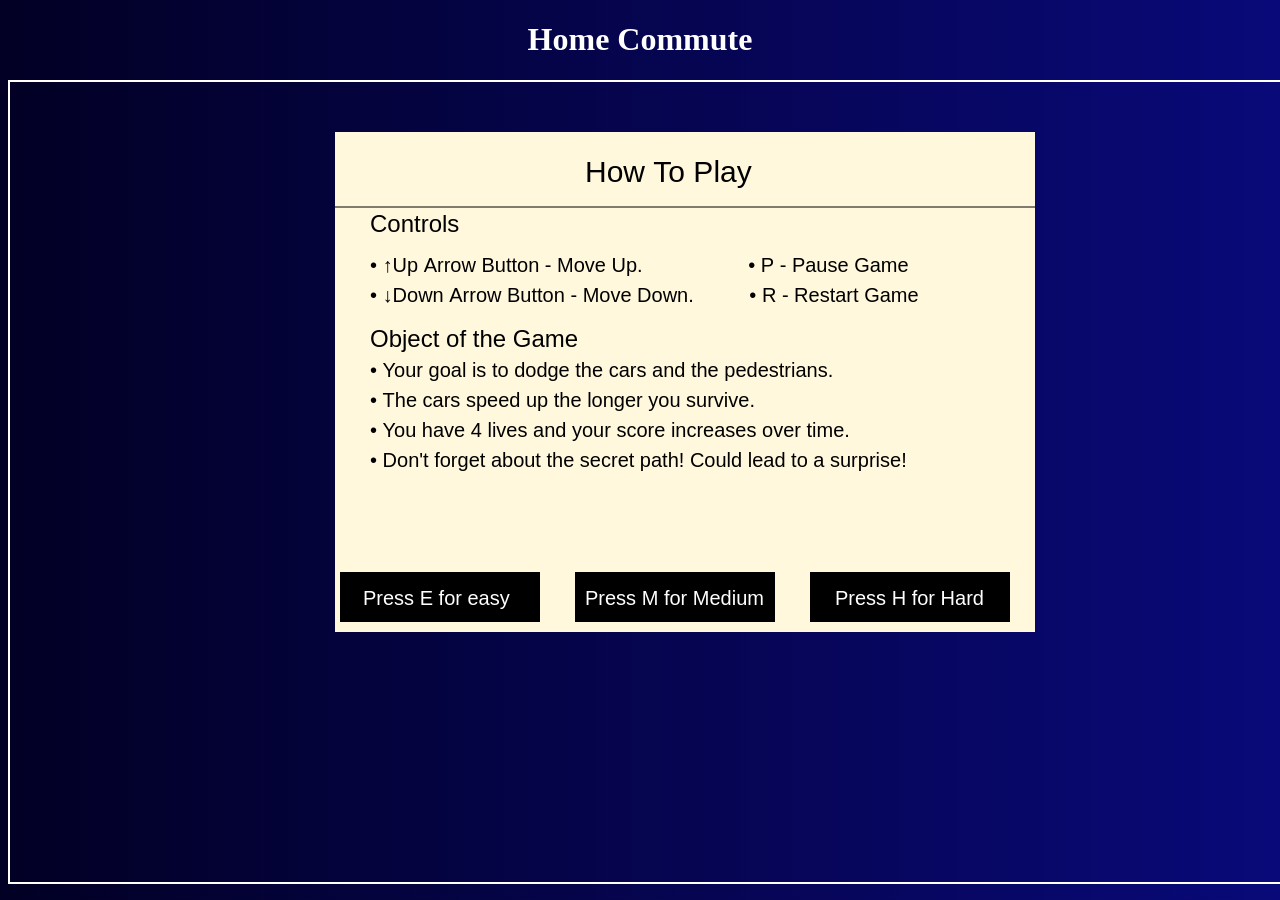
<file: index.html>
<!DOCTYPE html>
<html lang="en">
<head>
	<title>Home Commute</title>
    <link rel="stylesheet" href="style.css">
</body>
<body>
	<h1>Home Commute</h1>
    <canvas width="1280" height="800" id="myCanvas"></canvas>
    <script src="setup.js"></script>
    <script src="player.js"></script>
	<script src="enemy.js"></script>
    <script src="collisions.js"></script>
    <script src="art.js"></script>
    <script src="pause_menu.js"></script>
    <script src="dui_stop.js"></script>
    <script src="game_over.js"></script>
    <script src="start_menu.js"></script>
    <script src="animate.js"></script>
    <script src="sound.js"></script>
</body>
</html>
</file>
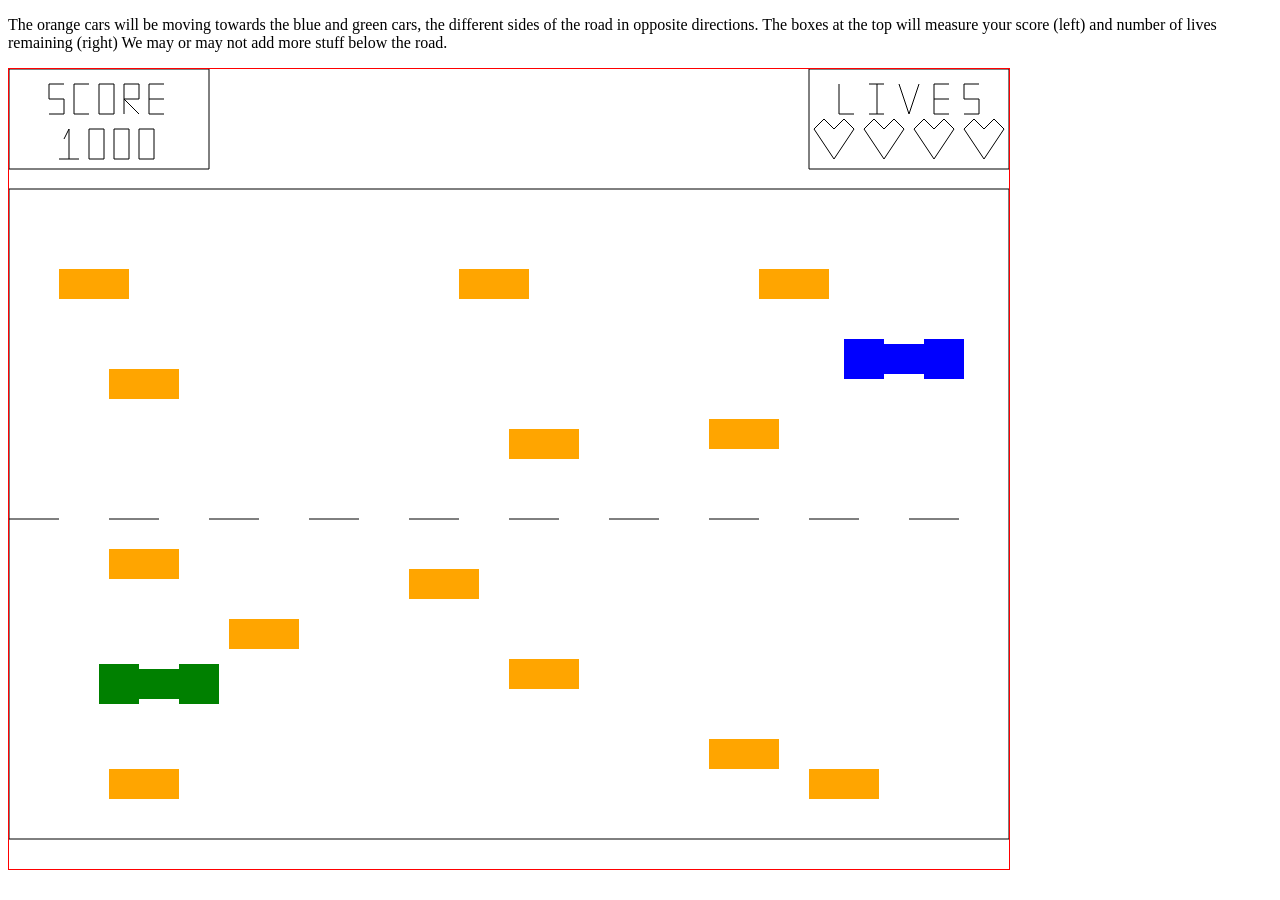
<file: concept_art.html>
<!DOCTYPE html>
<html lang="en">
<head>
    <meta charset="UTF-8">
    <meta name="viewport" content="width=device-width, initial-scale=1.0">
    <title>Document</title>
    <style>
        canvas{
			border: rgb(255, 0, 0) 1px solid;
			}
    </style>
</head>
<body>
    <p>
        The orange cars will be moving towards the blue and green cars, the different sides of the road in opposite directions.
        The boxes at the top will measure your score (left) and number of lives remaining (right)
        We may or may not add more stuff below the road.
        
    </p>
    <canvas id="canvas" width="1000" height="800">
		</canvas>
        <script>
				const canvas = document.getElementById("canvas");
				const ctx = canvas.getContext("2d");

                //draw the score box
                    //box
                ctx.fillStyle = "black";
                ctx.beginPath();                
                ctx.rect(0,0,200,100);
                ctx.stroke();
                    //numbers
                        //#1
                ctx.fillStyle = "black";
                ctx.beginPath();
                ctx.moveTo(60,60);
                ctx.lineTo(60,90);
                ctx.stroke();

                ctx.fillStyle = "black";
                ctx.beginPath();
                ctx.moveTo(70,90);
                ctx.lineTo(50,90);
                ctx.stroke();

                ctx.fillStyle = "black";
                ctx.beginPath();
                ctx.moveTo(60,60);
                ctx.lineTo(55,70);
                ctx.stroke();
                        //#2
                ctx.fillStyle = "black";
                ctx.beginPath();
                ctx.moveTo(95,60);
                ctx.lineTo(80,60);    
                ctx.stroke();

                ctx.fillStyle = "black";
                ctx.beginPath();
                ctx.moveTo(80,60);
                ctx.lineTo(80,90);    
                ctx.stroke();

                ctx.fillStyle = "black";
                ctx.beginPath();
                ctx.moveTo(95,90);
                ctx.lineTo(80,90);    
                ctx.stroke();

                ctx.fillStyle = "black";
                ctx.beginPath();
                ctx.moveTo(95,60);
                ctx.lineTo(95,90);    
                ctx.stroke();
                        //#3
                 ctx.fillStyle = "black";
                ctx.beginPath();
                ctx.moveTo(120,60);
                ctx.lineTo(105,60);    
                ctx.stroke();

                ctx.fillStyle = "black";
                ctx.beginPath();
                ctx.moveTo(105,60);
                ctx.lineTo(105,90);    
                ctx.stroke();

                ctx.fillStyle = "black";
                ctx.beginPath();
                ctx.moveTo(120,90);
                ctx.lineTo(105,90);    
                ctx.stroke();

                ctx.fillStyle = "black";
                ctx.beginPath();
                ctx.moveTo(120,60);
                ctx.lineTo(120,90);    
                ctx.stroke();
                        //#4
                ctx.fillStyle = "black";
                ctx.beginPath();
                ctx.moveTo(145,60);
                ctx.lineTo(130,60);    
                ctx.stroke();

                ctx.fillStyle = "black";
                ctx.beginPath();
                ctx.moveTo(130,60);
                ctx.lineTo(130,90);    
                ctx.stroke();

                ctx.fillStyle = "black";
                ctx.beginPath();
                ctx.moveTo(145,90);
                ctx.lineTo(130,90);    
                ctx.stroke();

                ctx.fillStyle = "black";
                ctx.beginPath();
                ctx.moveTo(145,60);
                ctx.lineTo(145,90);    
                ctx.stroke();
                    //letters
                        //S
                ctx.fillStyle = "black";
                ctx.beginPath();
                ctx.moveTo(40,15);
                ctx.lineTo(55,15);    
                ctx.stroke();

                ctx.fillStyle = "black";
                ctx.beginPath();
                ctx.moveTo(40,15);
                ctx.lineTo(40,30);    
                ctx.stroke();

                ctx.fillStyle = "black";
                ctx.beginPath();
                ctx.moveTo(40,30);
                ctx.lineTo(55,30);    
                ctx.stroke();

                ctx.fillStyle = "black";
                ctx.beginPath();
                ctx.moveTo(55,45);
                ctx.lineTo(55,30);    
                ctx.stroke();

                ctx.fillStyle = "black";
                ctx.beginPath();
                ctx.moveTo(40,45);
                ctx.lineTo(55,45);    
                ctx.stroke();
                        //C
                 ctx.fillStyle = "black";
                ctx.beginPath();
                ctx.moveTo(80,15);
                ctx.lineTo(65,15);    
                ctx.stroke();

                 ctx.fillStyle = "black";
                ctx.beginPath();
                ctx.moveTo(65,15);
                ctx.lineTo(65,45);    
                ctx.stroke();

                 ctx.fillStyle = "black";
                ctx.beginPath();
                ctx.moveTo(80,45);
                ctx.lineTo(65,45);    
                ctx.stroke();
                        //O
                ctx.fillStyle = "black";
                ctx.beginPath();
                ctx.moveTo(105,15);
                ctx.lineTo(90,15);    
                ctx.stroke();

                ctx.fillStyle = "black";
                ctx.beginPath();
                ctx.moveTo(90,15);
                ctx.lineTo(90,45);    
                ctx.stroke();

                ctx.fillStyle = "black";
                ctx.beginPath();
                ctx.moveTo(105,45);
                ctx.lineTo(90,45);    
                ctx.stroke();

                ctx.fillStyle = "black";
                ctx.beginPath();
                ctx.moveTo(105,15);
                ctx.lineTo(105,45);    
                ctx.stroke();
                        //R
                ctx.fillStyle = "black";
                ctx.beginPath();
                ctx.moveTo(115,15);
                ctx.lineTo(115,45);    
                ctx.stroke();

                ctx.fillStyle = "black";
                ctx.beginPath();
                ctx.moveTo(115,15);
                ctx.lineTo(130,15);    
                ctx.stroke();

                ctx.fillStyle = "black";
                ctx.beginPath();
                ctx.moveTo(130,15);
                ctx.lineTo(130,30);    
                ctx.stroke();

                ctx.fillStyle = "black";
                ctx.beginPath();
                ctx.moveTo(130,30);
                ctx.lineTo(115,30);    
                ctx.stroke();

                ctx.fillStyle = "black";
                ctx.beginPath();
                ctx.moveTo(115,30);
                ctx.lineTo(130,45);    
                ctx.stroke();
                        //E
                ctx.fillStyle = "black";
                ctx.beginPath();
                ctx.moveTo(140,15);
                ctx.lineTo(140,45);    
                ctx.stroke();

                ctx.fillStyle = "black";
                ctx.beginPath();
                ctx.moveTo(140,15);
                ctx.lineTo(155,15);    
                ctx.stroke();

                ctx.fillStyle = "black";
                ctx.beginPath();
                ctx.moveTo(140,30);
                ctx.lineTo(155,30);    
                ctx.stroke();

                ctx.fillStyle = "black";
                ctx.beginPath();
                ctx.moveTo(140,45);
                ctx.lineTo(155,45);    
                ctx.stroke();
                //draw the lives box
                    //box
                ctx.fillStyle = "black";
                ctx.beginPath();                
                ctx.rect(800,0,200,100);
                ctx.stroke();
                    //words
                        //L
                ctx.fillStyle = "black";
                ctx.beginPath();
                ctx.moveTo(830,15);
                ctx.lineTo(830,45);
                ctx.stroke();

                ctx.fillStyle = "black";
                ctx.beginPath();
                ctx.moveTo(845,45);
                ctx.lineTo(830,45);
                ctx.stroke();
                        //I
                ctx.fillStyle = "black";
                ctx.beginPath();
                ctx.moveTo(868,15);
                ctx.lineTo(868,45);
                ctx.stroke();

                ctx.fillStyle = "black";
                ctx.beginPath();
                ctx.moveTo(860,45);
                ctx.lineTo(875,45);    
                ctx.stroke();

                ctx.fillStyle = "black";
                ctx.beginPath();
                ctx.moveTo(860,15);
                ctx.lineTo(875,15);    
                ctx.stroke();
                        //V

                ctx.fillStyle = "black";
                ctx.beginPath();
                ctx.moveTo(890,15);
                ctx.lineTo(900,45);
                ctx.stroke();

                ctx.fillStyle = "black";
                ctx.beginPath();
                ctx.moveTo(910,15);
                ctx.lineTo(900,45);
                ctx.stroke();

                        //E
                ctx.fillStyle = "black";
                ctx.beginPath();
                ctx.moveTo(925,15);
                ctx.lineTo(925,45);    
                ctx.stroke();

                ctx.fillStyle = "black";
                ctx.beginPath();
                ctx.moveTo(925,15);
                ctx.lineTo(940,15);    
                ctx.stroke();

                ctx.fillStyle = "black";
                ctx.beginPath();
                ctx.moveTo(925,30);
                ctx.lineTo(940,30);    
                ctx.stroke();

                ctx.fillStyle = "black";
                ctx.beginPath();
                ctx.moveTo(925,45);
                ctx.lineTo(940,45);    
                ctx.stroke();

                        //S
                ctx.fillStyle = "black";
                ctx.beginPath();
                ctx.moveTo(955,15);
                ctx.lineTo(970,15);    
                ctx.stroke();

                ctx.fillStyle = "black";
                ctx.beginPath();
                ctx.moveTo(955,15);
                ctx.lineTo(955,30);    
                ctx.stroke();

                ctx.fillStyle = "black";
                ctx.beginPath();
                ctx.moveTo(955,30);
                ctx.lineTo(970,30);    
                ctx.stroke();

                ctx.fillStyle = "black";
                ctx.beginPath();
                ctx.moveTo(970,45);
                ctx.lineTo(970,30);    
                ctx.stroke();

                ctx.fillStyle = "black";
                ctx.beginPath();
                ctx.moveTo(955,45);
                ctx.lineTo(970,45);    
                ctx.stroke();

                    //hearts
                        //tops
                ctx.fillStyle = "black";
                ctx.beginPath();
                ctx.moveTo(825,60);
                ctx.lineTo(835,50);
                ctx.stroke();

                ctx.fillStyle = "black";
                ctx.beginPath();
                ctx.moveTo(835,50);
                ctx.lineTo(845,60);
                ctx.stroke();

                ctx.fillStyle = "black";
                ctx.beginPath();
                ctx.moveTo(805,60);
                ctx.lineTo(815,50);
                ctx.stroke();

                ctx.fillStyle = "black";
                ctx.beginPath();
                ctx.moveTo(815,50);
                ctx.lineTo(825,60);
                ctx.stroke();

                ctx.fillStyle = "black";
                ctx.beginPath();
                ctx.moveTo(825,60);
                ctx.lineTo(835,50);
                ctx.stroke();

                ctx.fillStyle = "black";
                ctx.beginPath();
                ctx.moveTo(835,50);
                ctx.lineTo(845,60);
                ctx.stroke();

                ctx.fillStyle = "black";
                ctx.beginPath();
                ctx.moveTo(855,60);
                ctx.lineTo(865,50);
                ctx.stroke();

                ctx.fillStyle = "black";
                ctx.beginPath();
                ctx.moveTo(865,50);
                ctx.lineTo(875,60);
                ctx.stroke();

                ctx.fillStyle = "black";
                ctx.beginPath();
                ctx.moveTo(875,60);
                ctx.lineTo(885,50);
                ctx.stroke();

                ctx.fillStyle = "black";
                ctx.beginPath();
                ctx.moveTo(885,50);
                ctx.lineTo(895,60);
                ctx.stroke();

                ctx.fillStyle = "black";
                ctx.beginPath();
                ctx.moveTo(905,60);
                ctx.lineTo(915,50);
                ctx.stroke();

                ctx.fillStyle = "black";
                ctx.beginPath();
                ctx.moveTo(915,50);
                ctx.lineTo(925,60);
                ctx.stroke();

                ctx.fillStyle = "black";
                ctx.beginPath();
                ctx.moveTo(925,60);
                ctx.lineTo(935,50);
                ctx.stroke();

                ctx.fillStyle = "black";
                ctx.beginPath();
                ctx.moveTo(935,50);
                ctx.lineTo(945,60);
                ctx.stroke();

                ctx.fillStyle = "black";
                ctx.beginPath();
                ctx.moveTo(925,60);
                ctx.lineTo(935,50);
                ctx.stroke();

                ctx.fillStyle = "black";
                ctx.beginPath();
                ctx.moveTo(935,50);
                ctx.lineTo(945,60);
                ctx.stroke();

                ctx.fillStyle = "black";
                ctx.beginPath();
                ctx.moveTo(955,60);
                ctx.lineTo(965,50);
                ctx.stroke();

                ctx.fillStyle = "black";
                ctx.beginPath();
                ctx.moveTo(965,50);
                ctx.lineTo(975,60);
                ctx.stroke();

                ctx.fillStyle = "black";
                ctx.beginPath();
                ctx.moveTo(975,60);
                ctx.lineTo(985,50);
                ctx.stroke();

                ctx.fillStyle = "black";
                ctx.beginPath();
                ctx.moveTo(985,50);
                ctx.lineTo(995,60);
                ctx.stroke();

                        //bottoms
                ctx.fillStyle = "black";
                ctx.beginPath();
                ctx.moveTo(825,90);
                ctx.lineTo(845,60);
                ctx.stroke();

                ctx.fillStyle = "black";
                ctx.beginPath();
                ctx.moveTo(825,90);
                ctx.lineTo(805,60);
                ctx.stroke();

                ctx.fillStyle = "black";
                ctx.beginPath();
                ctx.moveTo(895,60);
                ctx.lineTo(875,90);
                ctx.stroke();

                ctx.fillStyle = "black";
                ctx.beginPath();
                ctx.moveTo(875,90);
                ctx.lineTo(855,60);
                ctx.stroke();

                ctx.fillStyle = "black";
                ctx.beginPath();
                ctx.moveTo(925,90);
                ctx.lineTo(945,60);
                ctx.stroke();

                ctx.fillStyle = "black";
                ctx.beginPath();
                ctx.moveTo(925,90);
                ctx.lineTo(905,60);
                ctx.stroke();

                ctx.fillStyle = "black";
                ctx.beginPath();
                ctx.moveTo(975,90);
                ctx.lineTo(955,60);
                ctx.stroke();

                ctx.fillStyle = "black";
                ctx.beginPath();
                ctx.moveTo(975,90);
                ctx.lineTo(995,60);
                ctx.stroke();

                //draw the edge of the road
                ctx.fillStyle ="black";
                ctx.beginPath();
                ctx.rect(0,120,1000,650);
                ctx.stroke();

                //draw the upper middle line of the road
                ctx.fillStyle = "yellow";
                ctx.beginPath();
                ctx.moveTo(0,450);
                ctx.lineTo(50,450);
                ctx.stroke();

                ctx.fillStyle = "yellow";
                ctx.beginPath();
                ctx.moveTo(100,450);
                ctx.lineTo(150,450);
                ctx.stroke();

                ctx.fillStyle = "yellow";
                ctx.beginPath();
                ctx.moveTo(200,450);
                ctx.lineTo(250,450);
                ctx.stroke();

                ctx.fillStyle = "yellow";
                ctx.beginPath();
                ctx.moveTo(300,450);
                ctx.lineTo(350,450);
                ctx.stroke();

                ctx.fillStyle = "yellow";
                ctx.beginPath();
                ctx.moveTo(400,450);
                ctx.lineTo(450,450);
                ctx.stroke();

                ctx.fillStyle = "yellow";
                ctx.beginPath();
                ctx.moveTo(500,450);
                ctx.lineTo(550,450);
                ctx.stroke();

                ctx.fillStyle = "yellow";
                ctx.beginPath();
                ctx.moveTo(600,450);
                ctx.lineTo(650,450);
                ctx.stroke();

                ctx.fillStyle = "yellow";
                ctx.beginPath();
                ctx.moveTo(700,450);
                ctx.lineTo(750,450);
                ctx.stroke();

                ctx.fillStyle = "yellow";
                ctx.beginPath();
                ctx.moveTo(800,450);
                ctx.lineTo(850,450);
                ctx.stroke();

                ctx.fillStyle = "yellow";
                ctx.beginPath();
                ctx.moveTo(900,450);
                ctx.lineTo(950,450);
                ctx.stroke();
                
                //non-player cars

                ctx.fillStyle = "orange"
                ctx.fillRect(100, 300,70,30);

                ctx.fillStyle = "orange"
                ctx.fillRect(450, 200,70,30);

                ctx.fillStyle = "orange"
                ctx.fillRect(100, 480,70,30);

                ctx.fillStyle = "orange"
                ctx.fillRect(220, 550,70,30);

                ctx.fillStyle = "orange"
                ctx.fillRect(700, 350,70,30);

                ctx.fillStyle = "orange"
                ctx.fillRect(400, 500,70,30);

                ctx.fillStyle = "orange"
                ctx.fillRect(750, 200,70,30);

                ctx.fillStyle = "orange"
                ctx.fillRect(50, 200,70,30);

                ctx.fillStyle = "orange"
                ctx.fillRect(800, 700,70,30);

                ctx.fillStyle = "orange"
                ctx.fillRect(700, 670,70,30);

                ctx.fillStyle = "orange"
                ctx.fillRect(500, 360,70,30);

                ctx.fillStyle = "orange"
                ctx.fillRect(500, 590,70,30);

                ctx.fillStyle = "orange"
                ctx.fillRect(100, 700,70,30);

                //player 1 car

                ctx.fillStyle = "green"
                ctx.fillRect(100, 600,70,30);

                ctx.fillStyle = "green"
                ctx.fillRect(90, 595,40,40);

                ctx.fillStyle = "green"
                ctx.fillRect(170, 595,40,40);

                //player 2 car

                ctx.fillStyle = "blue"
                ctx.fillRect(850, 275,70,30);

                ctx.fillStyle = "blue"
                ctx.fillRect(835, 270,40,40);

                ctx.fillStyle = "blue"
                ctx.fillRect(915, 270,40,40);

        </script>        
</body>
</html>
</file>
<file: style.css>
canvas{
    border:2px solid white;
    display:block;
    margin: auto;
}
h1{
    text-align:center;
}
#instructions{
    text-align:left;
    font-size:3em;
}
body{
    background: linear-gradient(90deg,rgba(2, 0, 36, 1), rgba(9, 9, 121, 1));
    color:white;
}
</file>
